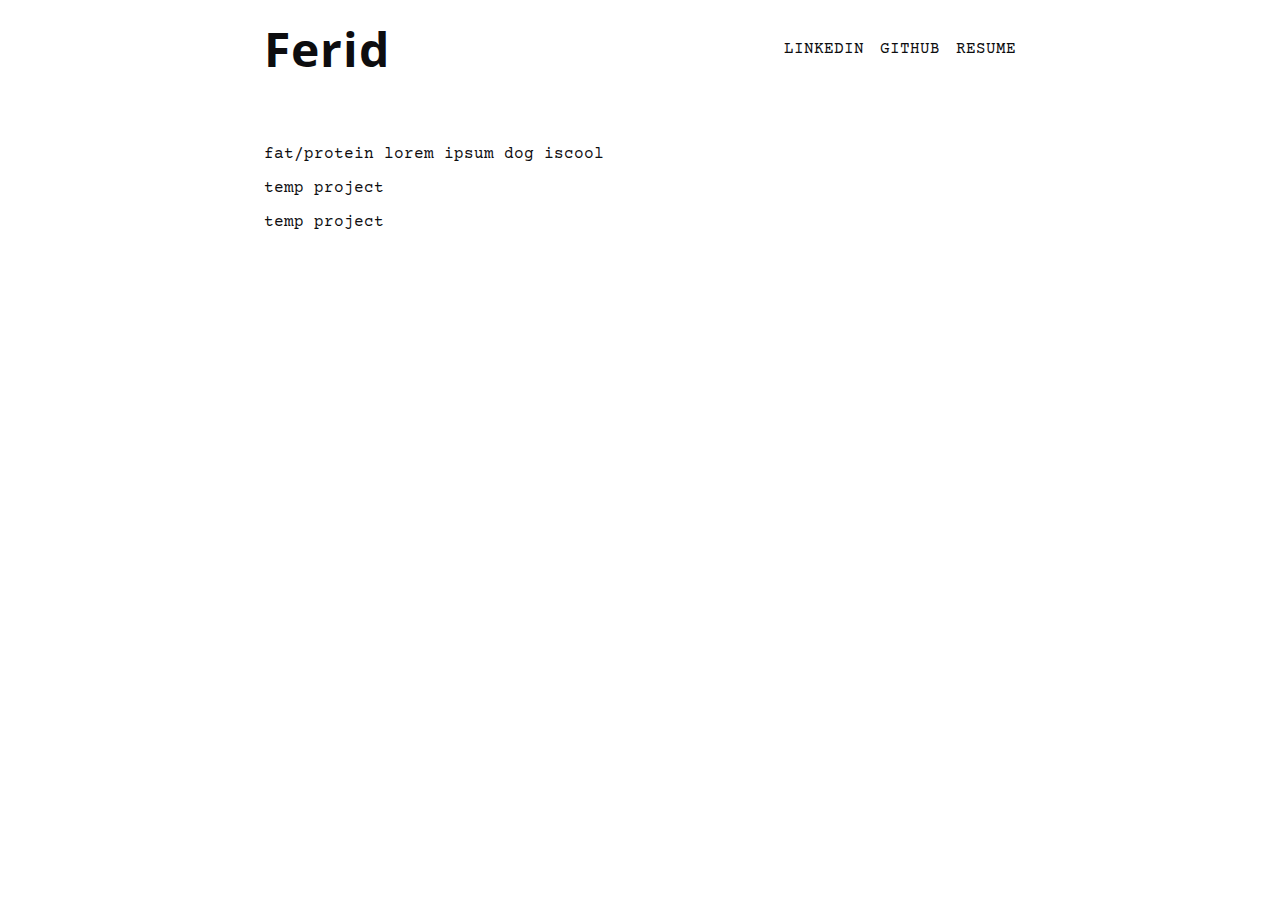
<file: index.html>
<!DOCTYPE html>
<!--[if lt IE 7]>      <html class="no-js lt-ie9 lt-ie8 lt-ie7"> <![endif]-->
<!--[if IE 7]>         <html class="no-js lt-ie9 lt-ie8"> <![endif]-->
<!--[if IE 8]>         <html class="no-js lt-ie9"> <![endif]-->
<!--[if gt IE 8]>      <html class="no-js"> <!--<![endif]-->
<html>
    <head>
        <meta charset="UTF-8">
        <meta http-equiv="X-UA-Compatible" content="IE=edge">
        <title>ferid</title>
        <meta name="description" content="">
        <meta name="viewport" content="width=device-width, initial-scale=1">
        <link rel="stylesheet" href="styles/style.css">
        <link href="https://fonts.googleapis.com/icon?family=Material+Icons"
        rel="stylesheet">
    </head>
    <body class="page">
        <!--[if lt IE 7]>
            <p class="browsehappy">You are using an <strong>outdated</strong> browser. Please <a href="#">upgrade your browser</a> to improve your experience.</p>
        <![endif]-->
        <nav class="nav">
            <h1 class="nav__logo">
                <a class="nav__logo-link" href="">
                    Ferid
                </a>
            </h1>
            <ul class="nav__list" hidden> 
                <li class="nav__links">
                    <a class="nav__link" href="" target="_blank">
                        LINKEDIN
                    </a>
                </li>
                <li class="nav__links">
                    <a class="nav__link" href="https://github.com/fkamoua" target="_blank">
                        GITHUB
                    </a>
                </li>
                <li class="nav__links">
                    <a class="nav__link" href="" target="_blank">
                        RESUME
                    </a>
                </li>
            </ul>
            <button class="nav__menu-btn">
                <span class="nav__menu material-icons">
                    menu
                </span>
            </button>
            
        </nav>
        <main class="content">
            <div class="projects">
                <ul class="projects__list">
                    <li class="projects__links">
                        <h2 class="projects__name">
                            <a class="projects__link" href="" target="_blank">
                                fat/protein lorem ipsum dog iscool
                            </a>
                        </h2>
                    </li>
                    <li class="projects__links">
                        <h2 class="projects__name">
                            <a class="projects__link" href="" target="_blank">
                                temp project
                            </a>
                        </h2>
                    </li>
                    <li class="projects__links">
                        <h2 class="projects__name">
                            <a class="projects__link" href="" target="_blank">
                                temp project
                            </a>
                        </h2>
                    </li>
                </ul>
            </div>
        </main>
        <script src="scripts/menu.js" async defer></script>
    </body>
</html>
</file>
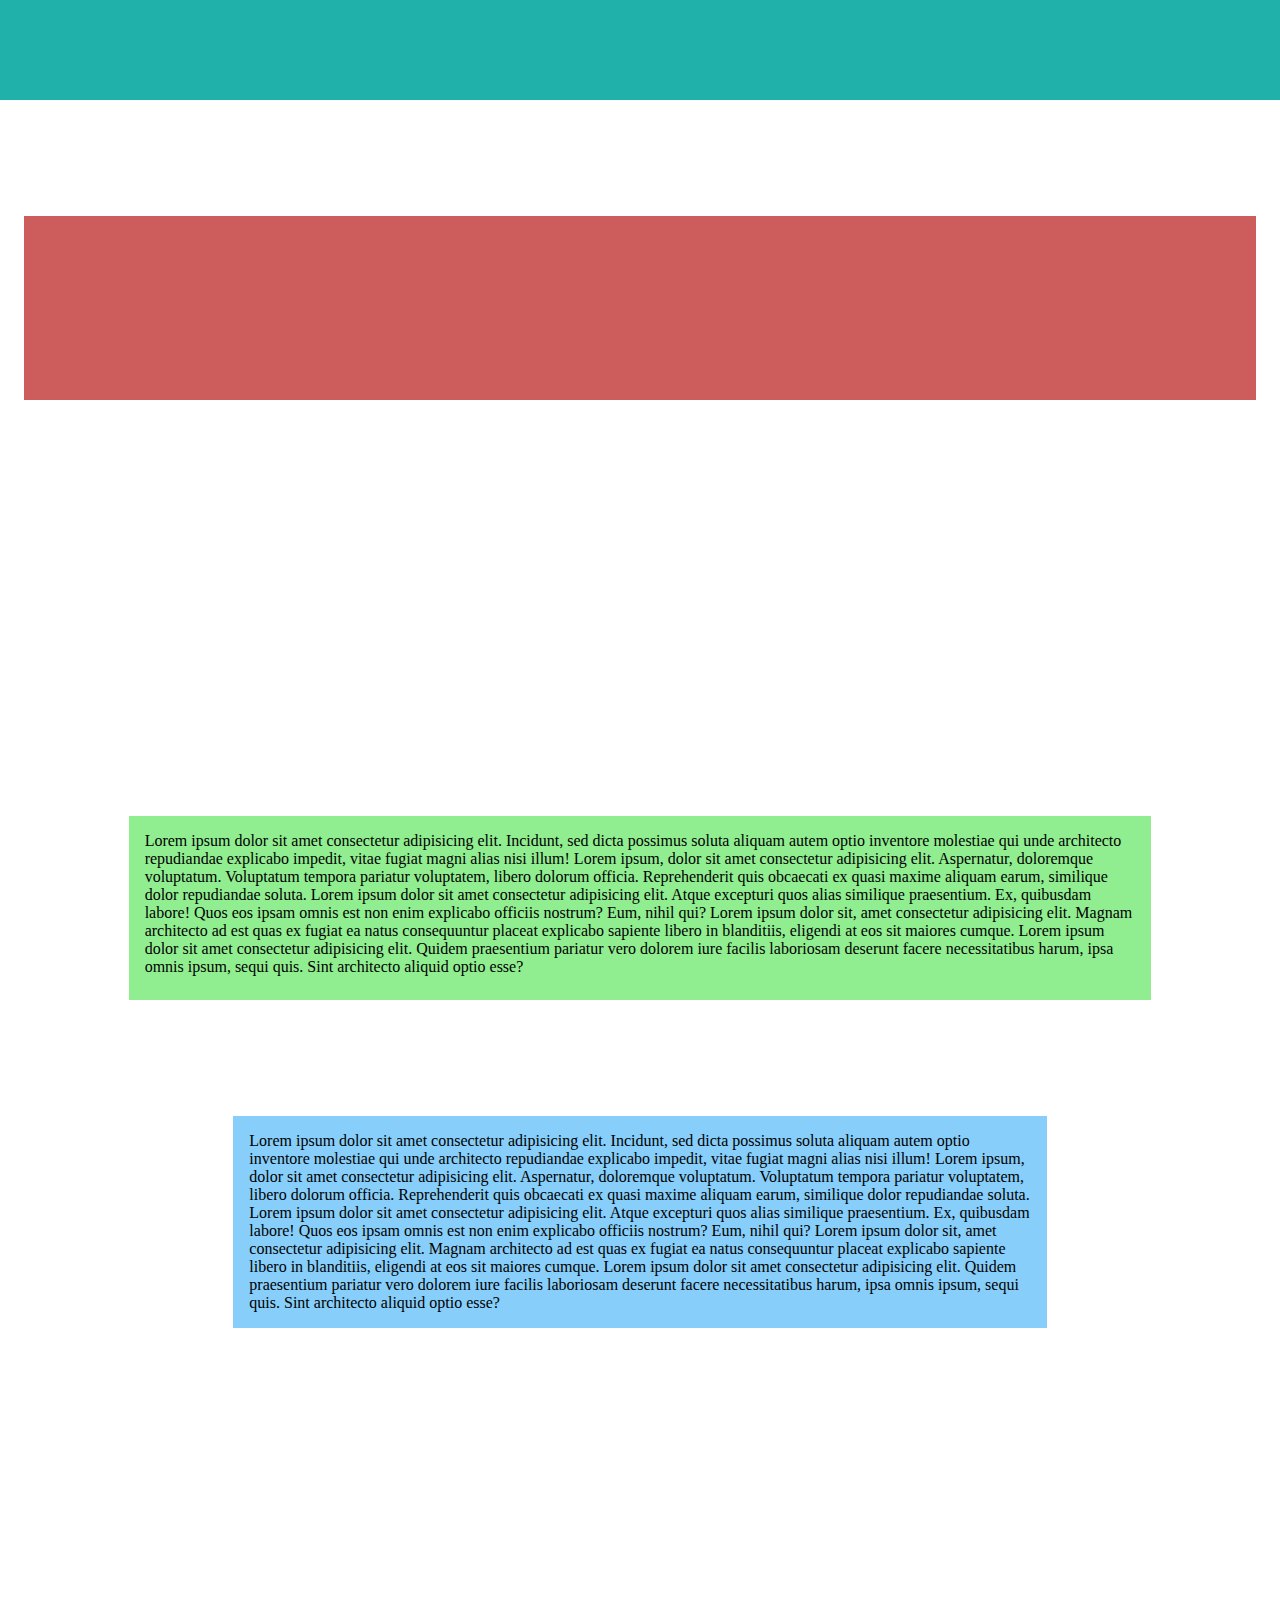
<file: home-layout/index.html>
<!DOCTYPE html>
<html lang="en">
    <meta charset="utf-8">
    <link href="style.css" type="text/css" rel="stylesheet">

    <body>
        <div class="navbar-grid-wrapper">
            <div class="box nav-bar-box"></div>
        </div>

        <div class="body-grid-wrapper">
            <div class="box header-box"></div>
            <div class="box item1-box">Lorem ipsum dolor sit amet consectetur adipisicing elit. Incidunt, sed dicta possimus soluta aliquam autem optio inventore molestiae qui unde architecto repudiandae explicabo impedit, vitae fugiat magni alias nisi illum! Lorem ipsum, dolor sit amet consectetur adipisicing elit. Aspernatur, doloremque voluptatum. Voluptatum tempora pariatur voluptatem, libero dolorum officia. Reprehenderit quis obcaecati ex quasi maxime aliquam earum, similique dolor repudiandae soluta. Lorem ipsum dolor sit amet consectetur adipisicing elit. Atque excepturi quos alias similique praesentium. Ex, quibusdam labore! Quos eos ipsam omnis est non enim explicabo officiis nostrum? Eum, nihil qui? Lorem ipsum dolor sit, amet consectetur adipisicing elit. Magnam architecto ad est quas ex fugiat ea natus consequuntur placeat explicabo sapiente libero in blanditiis, eligendi at eos sit maiores cumque. Lorem ipsum dolor sit amet consectetur adipisicing elit. Quidem praesentium pariatur vero dolorem iure facilis laboriosam deserunt facere necessitatibus harum, ipsa omnis ipsum, sequi quis. Sint architecto aliquid optio esse?</div>
            <div class="box item2-box">Lorem ipsum dolor sit amet consectetur adipisicing elit. Incidunt, sed dicta possimus soluta aliquam autem optio inventore molestiae qui unde architecto repudiandae explicabo impedit, vitae fugiat magni alias nisi illum! Lorem ipsum, dolor sit amet consectetur adipisicing elit. Aspernatur, doloremque voluptatum. Voluptatum tempora pariatur voluptatem, libero dolorum officia. Reprehenderit quis obcaecati ex quasi maxime aliquam earum, similique dolor repudiandae soluta. Lorem ipsum dolor sit amet consectetur adipisicing elit. Atque excepturi quos alias similique praesentium. Ex, quibusdam labore! Quos eos ipsam omnis est non enim explicabo officiis nostrum? Eum, nihil qui? Lorem ipsum dolor sit, amet consectetur adipisicing elit. Magnam architecto ad est quas ex fugiat ea natus consequuntur placeat explicabo sapiente libero in blanditiis, eligendi at eos sit maiores cumque. Lorem ipsum dolor sit amet consectetur adipisicing elit. Quidem praesentium pariatur vero dolorem iure facilis laboriosam deserunt facere necessitatibus harum, ipsa omnis ipsum, sequi quis. Sint architecto aliquid optio esse?</div>
        </div>

        <div class="footer-grid-wrapper">
            <div class="box footer-box"></div>
        </div>
    </body>
</html>
</file>
<file: styles/style.css>
@import url('https://fonts.googleapis.com/css2?family=Courier+Prime&family=Open+Sans:wght@700&display=swap');

:root {
    --heading-text-color: #0D0D0F;
    --main-background-color: #ffffff;
}

*,
::before,
::after {
    box-sizing: border-box;
}

* {
    margin: 0;
    padding: 0;
}

ul {
    list-style: none;
}

a {
    text-decoration: none;
    color: var(--heading-text-color);
}

a:hover {
    cursor: pointer;
}

.page {
    background-color: var(--main-background-color);
    overflow-x: hidden;
}

.content {
    margin: .5rem 1.5rem;
}

.nav {
    display: flex;
    position: relative;
    align-items: center;
    margin-left: 1.5rem;
}

.nav__links:hover,
.projects__links:hover {
    opacity: .5;
    text-decoration: underline;
}

.nav__list {
    position: absolute;
    z-index: 1000;
    top: 0;
    right: 0;
    padding: 2rem;
    width: 320px;
    height: 100vh;
    overflow-y: auo;
    background: var(--main-background-color);
    font-family: 'Courier Prime', monospace;
    color: var(--heading-text-color);
    transform: translateX(100%);
    transition: transform ease-out .3s;
}

.nav__list--is-open {
    transform: translateX(0);
}

.nav__list--mobile {
    font-size: 1.5rem;
    line-height: 3rem;
}

.nav__menu-btn {
    position: absolute;
    right: 0;
    height: 72px;
    width: 72px;
    border: none;
    outline: none;
    background-color: transparent;
    cursor: pointer;
}

.nav .nav__menu {
    font-size: 1.5rem;
}

.nav__logo {
    padding-top: 1rem;
    font-family: 'Open Sans', sans-serif;
    font-size: 3rem;
    letter-spacing: 1px;
}

.content {
    margin-top: 4rem;
}

.projects__list {
    font-family: 'Courier Prime', monospace;
}

.projects__links {
    margin-bottom: 1rem;
}

.projects__name {
    font-size: 1rem;
    font-weight: normal;
}

.dim {
    position: absolute;
    left: 0;
    top: 0;
    width: 100vw;
    height: 100vh;
    background-color: var(--heading-text-color);
    opacity: .4;
}

.stop-scrolling {
   overflow: hidden;
}

.blur {
    filter: blur(4px);
    -webkit-filter: blur(4px);
}

/* iphone 5 */
@media (max-width: 374px) {
    .nav__list {
        width: 85vw;
    }
}

@media (min-width: 600px) {
    .page { 
        margin: 1rem auto 0;
        max-width: 800px;
    }

    .nav,
    .content {
        margin: 0 1.5rem;
    }

    .content {
        margin-top: 4rem;  
    }

    .nav__list {
        visibility: visible;
        display: flex;
        position: absolute;
        right: 0;
        left: initial;
        top: initial;
        width: initial;
        height: initial;
        padding: 0;
        overflow: hidden;
        transform: translate(0);
    }

    .nav__links {
        visibility: visible;
        margin-left: 1rem;
    }

    .nav__logo {
        padding-top: 0;
    }

    .nav__menu-btn {
        display: none;
    }

    .dim {
        visibility: hidden;
    }
}
</file>
<file: home-layout/style.css>
html {
    box-sizing: border-box;
    background-color: #ffffff;
    color: #000000;
}

*, *::before, *::after {
    box-sizing: inherit;
}

body {
    margin: 0;
}

/* TODO FIGURE OUT ROW HEIGHTS */

.body-grid-wrapper, .navbar-grid-wrapper, .footer-grid-wrapper {
    display: grid;
    grid-auto-rows: minmax(6.25rem, auto);
}

.body-grid-wrapper {
    grid-template-columns: repeat(12, [col-start] 1fr);
    margin: 16px 24px;
    column-gap: 24px;
}

.nav-bar-box {
    grid-column: col-start -1 / span -1;
}

.header-box {
    grid-column: col-start / -1;
    grid-row: 2 / 4;
}

.item1-box {
    grid-column: col-start 2 / span 10;
    grid-row: 8 / 10;
}

.item2-box {
    grid-column: col-start 3 / span 8;
    grid-row: 11 / 13;
}

.footer-box {
    grid-column: col-start -1 / -1;
    grid-row: 15;
}


.box {
    display: flex;
    /* border: solid black 1px; */
    padding: 1rem;
    margin-bottom: 16px;
}

.nav-bar-box {
    background-color: lightseagreen;
    margin-bottom: 0px;
}

.header-box {
    background-color: indianred;
}

.item1-box {
    background-color: lightgreen;
}

.item2-box {
    background-color: lightskyblue;
}

.footer-box {
    background-color: lightsalmon;
}
</file>
